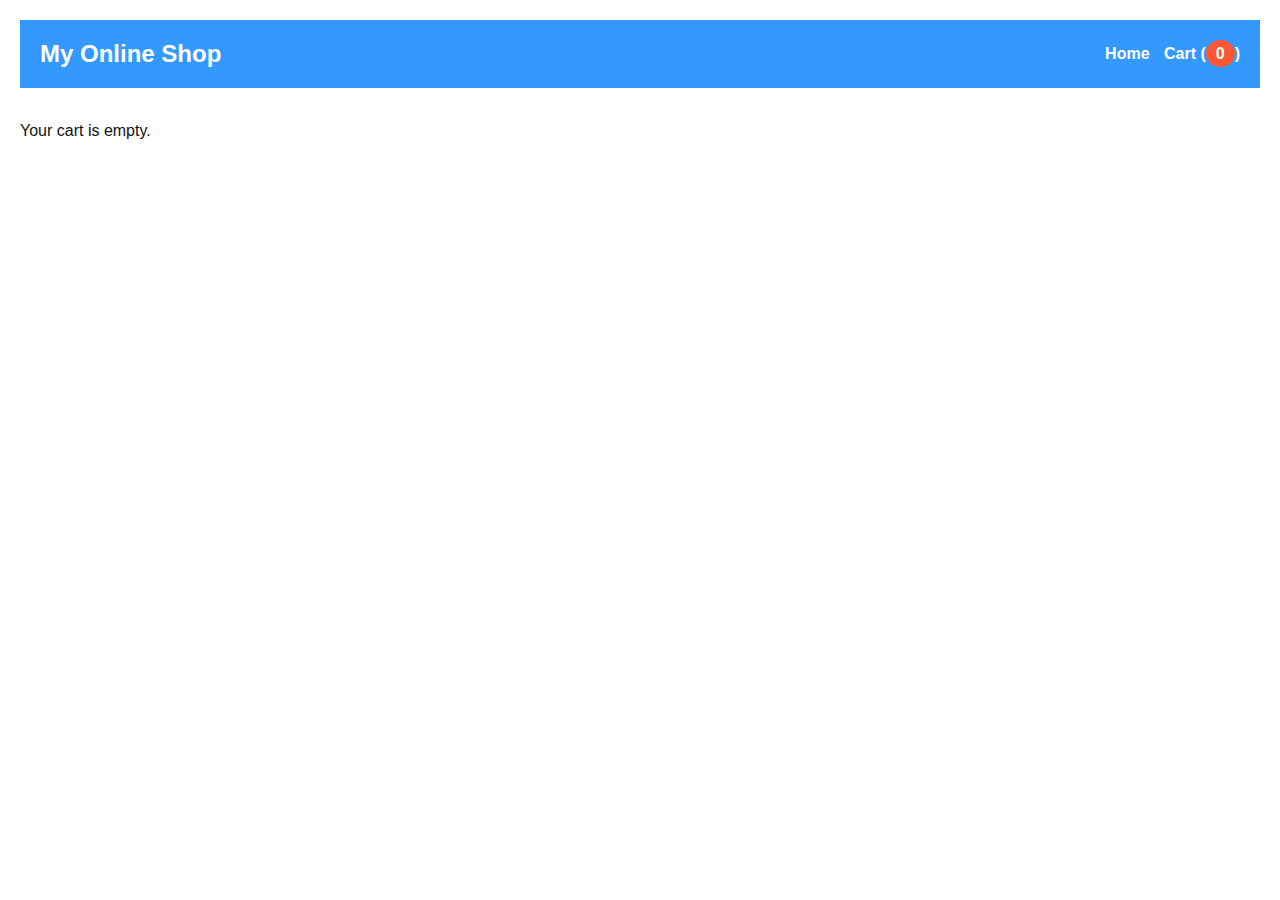
<file: cart.html>
<!DOCTYPE html>
<html lang="en">
<head>
  <meta charset="UTF-8">
  <meta name="viewport" content="width=device-width, initial-scale=1.0">
  <title>Shopping Cart</title>
  <link rel="stylesheet" href="style.css">
</head>
<body>

  <header>
    <h1>My Online Shop</h1>
    <nav>
      <a href="index.html">Home</a>
      <a href="cart.html">Cart (<span id="cart-count">0</span>)</a>
    </nav>
  </header>

  <main>
    <div id="cart-container">
      <!-- Example Cart Item -->
      <div class="cart-item">
        <h3>Red T-shirt</h3>
        <p>Price: $19.99</p>
        <p>Quantity: <span id="quantity-1">1</span></p>
        <button class="inc" data-id="1">+</button>
        <button class="dec" data-id="1">-</button>
        <button class="remove" data-id="1">Remove</button>
      </div>

      <!-- Add more cart items here as needed -->
      
      <div id="total-price">Total: $19.99</div>
    </div>
  </main>

  <script src="script.js"></script>
</body>
</html>
</file>
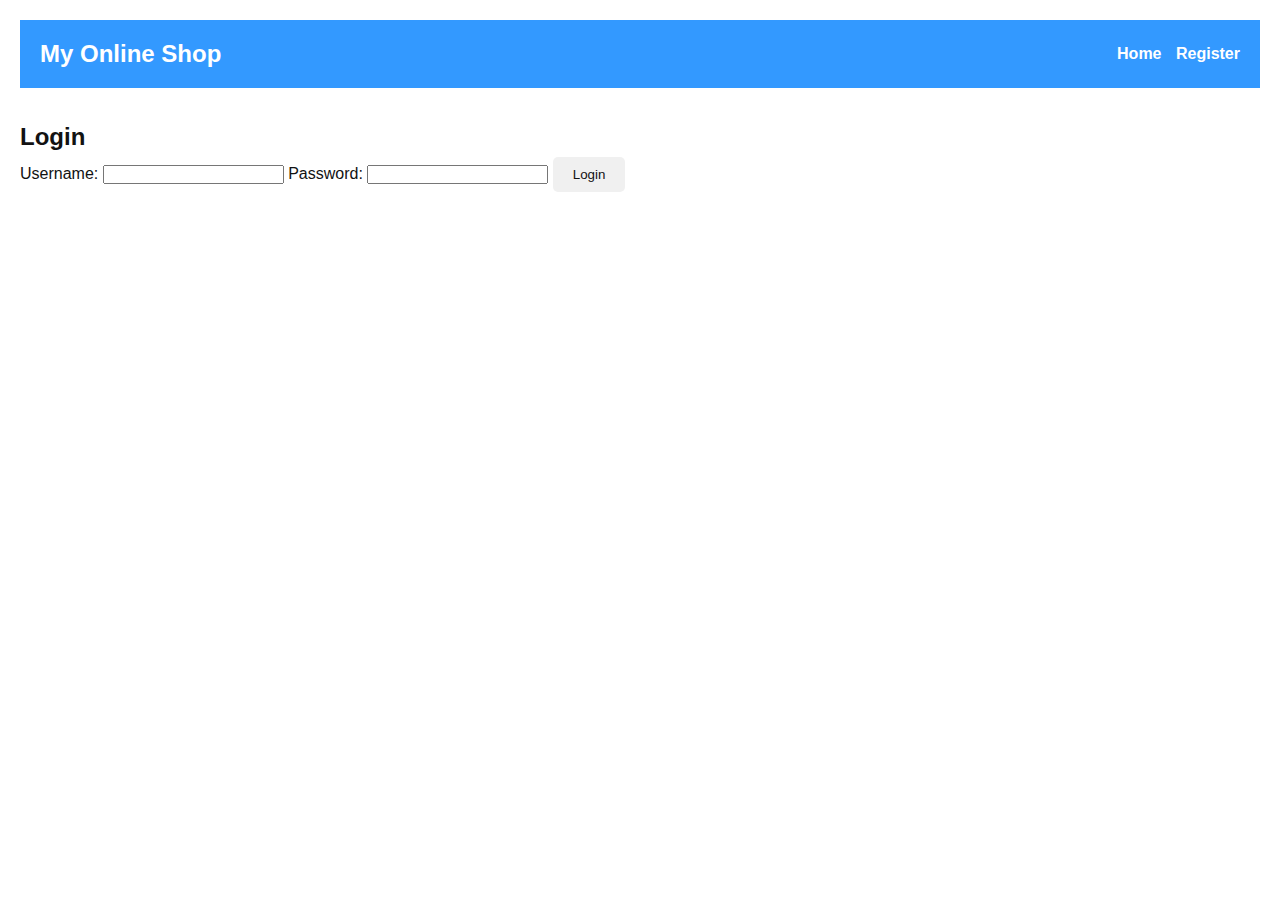
<file: login.html>
<!DOCTYPE html>
<html lang="en">
<head>
  <meta charset="UTF-8">
  <meta name="viewport" content="width=device-width, initial-scale=1.0">
  <title>Login - My Shop</title>
  <link rel="stylesheet" href="style.css">
</head>
<body>

  <header>
    <h1>My Online Shop</h1>
    <nav>
      <a href="index.html">Home</a>
      <a href="register.html">Register</a>
    </nav>
  </header>

  <main>
    <h2>Login</h2>
    <form id="login-form">
      <label for="login-username">Username:</label>
      <input type="text" id="login-username" required>

      <label for="login-password">Password:</label>
      <input type="password" id="login-password" required>

      <button type="submit">Login</button>
    </form>
  </main>

  <script src="script.js"></script>
</body>
</html>
</file>
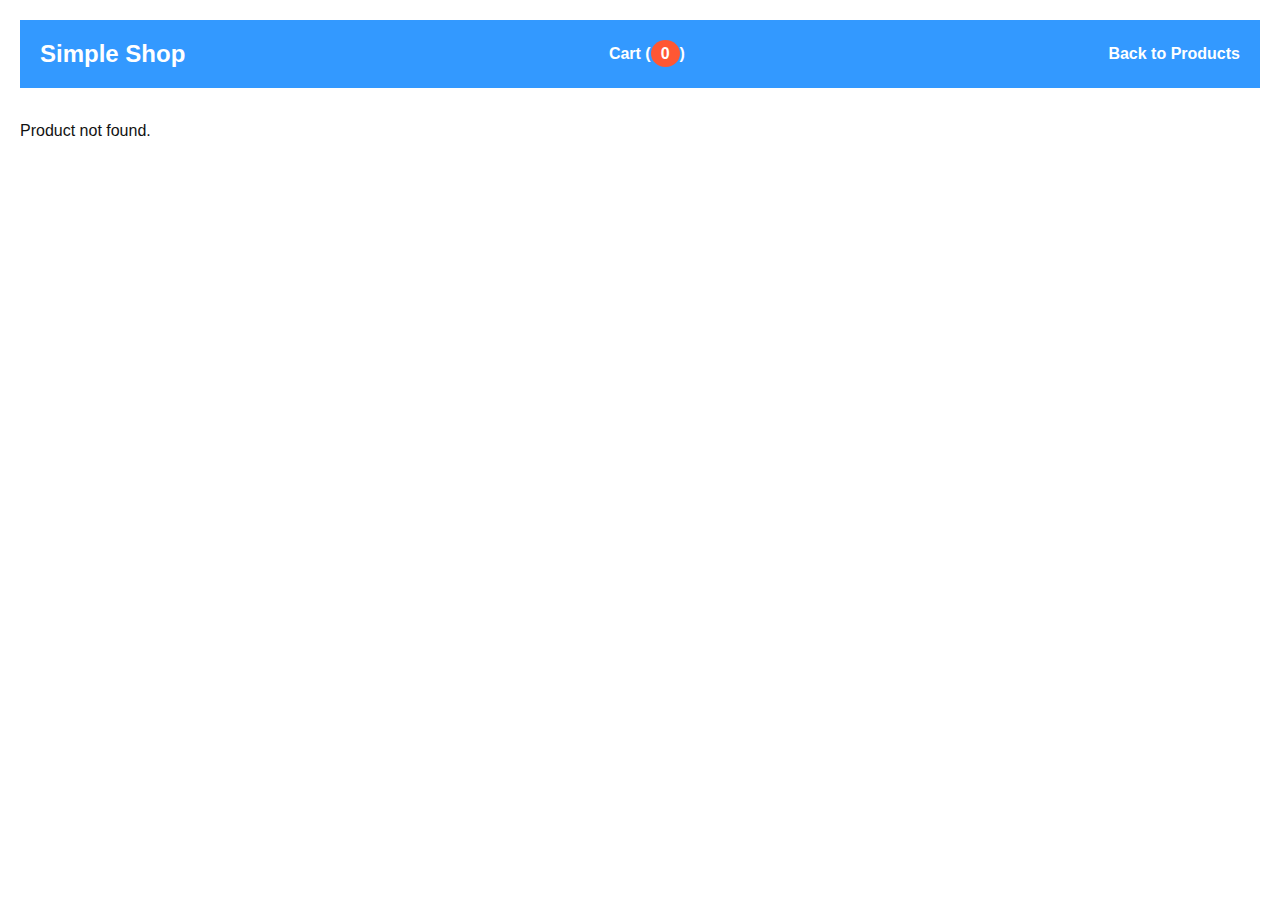
<file: product.html>
<!DOCTYPE html>
<html lang="en">
<head>
  <meta charset="UTF-8" />
  <meta name="viewport" content="width=device-width, initial-scale=1" />
  <title>Product Details</title>
  <link rel="stylesheet" href="style.css" />
</head>
<body>
  <header>
    <h1>Simple Shop</h1>
    <a href="cart.html">Cart (<span id="cart-count">0</span>)</a>
    <a href="index.html">Back to Products</a>
  </header>

  <main>
    <div id="product-details"></div>
  </main>

  <script src="products.js"></script>
  <script src="script.js"></script>
  <script>
    function getQueryParam(param) {
      const urlParams = new URLSearchParams(window.location.search);
      return urlParams.get(param);
    }

    const productId = getQueryParam('id');
    const product = products.find(p => p.id === productId);

    const detailsDiv = document.getElementById('product-details');

    if (product) {
      detailsDiv.innerHTML = `
        <h2>${product.name}</h2>
        <p>Price: $${product.price.toFixed(2)}</p>
        <p>${product.description}</p>
        <button id="add-to-cart">Add to Cart</button>
      `;

      document.getElementById('add-to-cart').addEventListener('click', () => {
        addToCart(product.id);
        updateCartCount();
        alert('Added to cart!');
      });
    } else {
      detailsDiv.innerHTML = '<p>Product not found.</p>';
    }

    updateCartCount();
  </script>
</body>
</html>
</file>
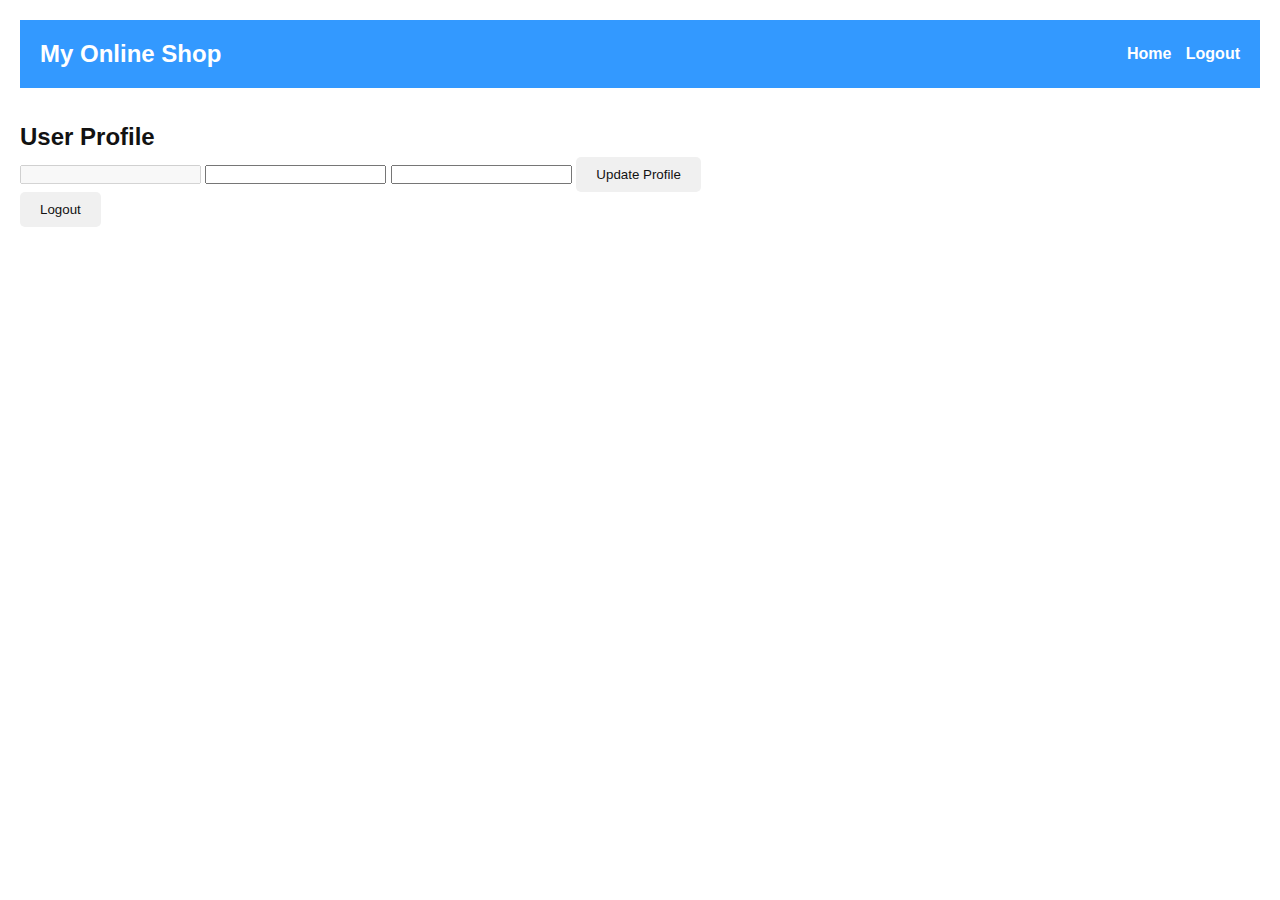
<file: profile.html>
<!DOCTYPE html>
<html lang="en">
<head>
  <meta charset="UTF-8">
  <meta name="viewport" content="width=device-width, initial-scale=1.0">
  <title>User Profile - My Shop</title>
  <link rel="stylesheet" href="style.css">
</head>
<body>

  <header>
    <h1>My Online Shop</h1>
    <nav>
      <a href="index.html">Home</a>
      <a href="logout.html">Logout</a>
    </nav>
  </header>

  <main>
    <h2>User Profile</h2>
    <form id="profile-form">
      <input type="text" id="profile-username" disabled>
      <input type="email" id="profile-email">
      <input type="password" id="profile-password">
      <button type="submit">Update Profile</button>
      </form>
      <button id="logout-button">Logout</button>
  </main>

  <script src="script.js"></script>
</body>
</html>
</file>
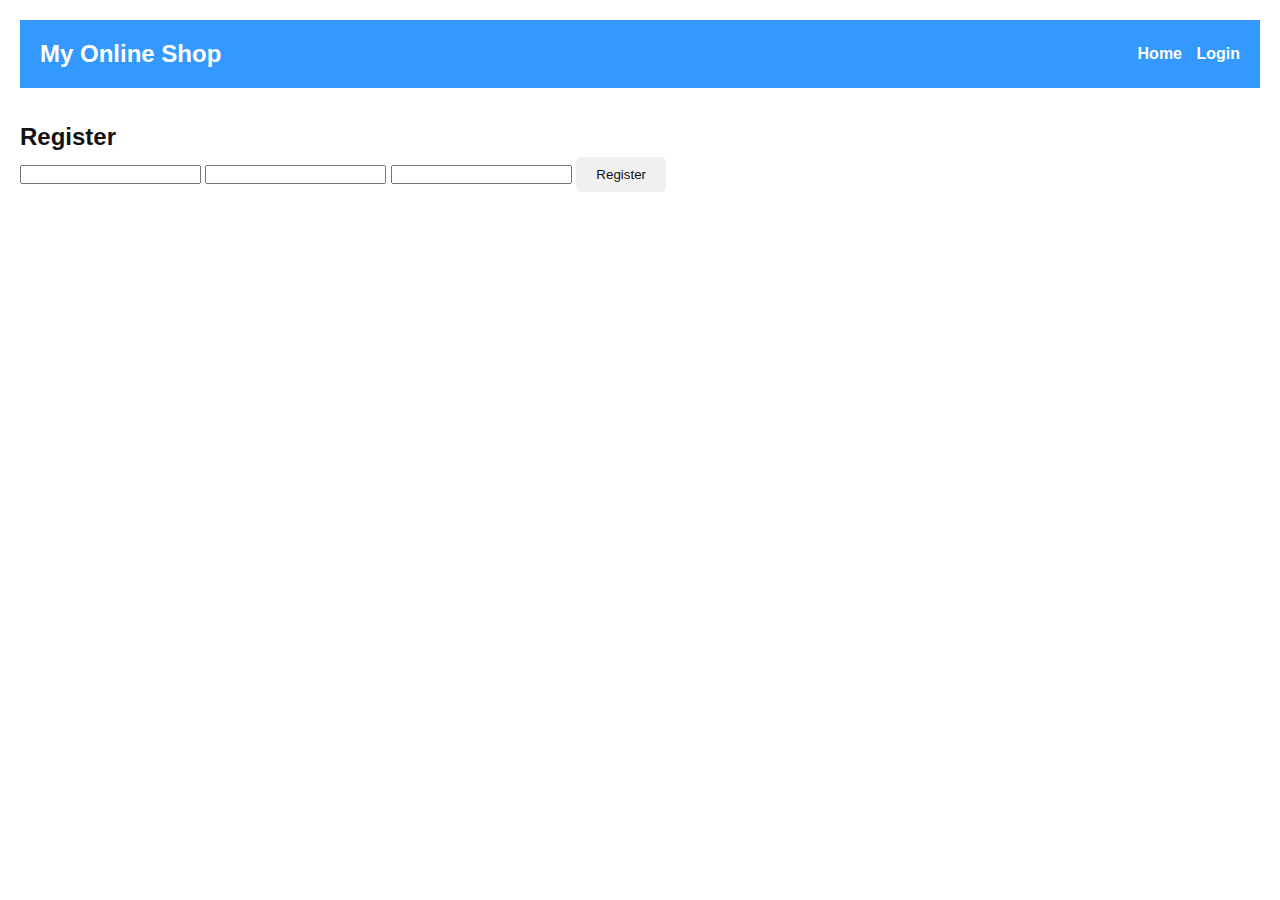
<file: register.html>
<!DOCTYPE html>
<html lang="en">
<head>
  <meta charset="UTF-8">
  <meta name="viewport" content="width=device-width, initial-scale=1.0">
  <title>Register - My Shop</title>
  <link rel="stylesheet" href="style.css">
</head>
<body>

  <header>
    <h1>My Online Shop</h1>
    <nav>
      <a href="index.html">Home</a>
      <a href="login.html">Login</a>
    </nav>
  </header>

  <main>
    <h2>Register</h2>
    <form id="register-form">
      <input type="text" id="username" required>
      <input type="email" id="email" required>
      <input type="password" id="password" required>
      <button type="submit">Register</button>
    </form>
  </main>

  <script src="script.js"></script>
</body>
</html>
</file>
<file: style.css>
/* Basic Reset */
* {
  margin: 0;
  padding: 0;
  box-sizing: border-box;
}

body {
  font-family: 'Arial', sans-serif;
  background-color: #f4f4f9;
  color: #333;
  line-height: 1.6;
  padding: 20px;
}

header {
  background-color: var(--link-color);
  color: white;
  padding: 15px 20px;
  display: flex;
  justify-content: space-between;
  align-items: center;
  position: sticky;
  top: 0;
  z-index: 1000;
}

header h1 {
  font-size: 24px;
}

header a {
  text-decoration: none;
  font-weight: bold;
  color: white;
  margin-left: 10px;
  font-size: 16px;
  transition: color 0.3s ease;
}

header a:hover {
  color: #ffeb3b;
}

main {
  margin-top: 30px;
}

/* Product Section */
#products-container {
  display: grid;
  grid-template-columns: repeat(auto-fill, minmax(250px, 1fr));
  gap: 20px;
}

.product {
  border-radius: 8px;
  box-shadow: 0 4px 6px rgba(0, 0, 0, 0.1);
  padding: 15px;
  text-align: center;
  transition: transform 0.3s ease;
  background-color: var(--item-color);     /* 👈 Light grey background */
}

.product:hover {
  transform: translateY(-5px);
  background-color: var(--hover-color);     /* 👈 Slightly darker on hover */
}

.product img {
  width: 100%;
  height: auto;
  border-radius: 8px;
}

.product h3 {
  font-size: 20px;
  margin-top: 10px;
}

.product p {
  color: var(--subtext-color);
  margin: 10px 0;
}

.product button {
  background-color: var(--link-color);
  color: white;
  padding: 10px 15px;
  border: none;
  border-radius: 5px;
  cursor: pointer;
  font-size: 14px;
  transition: background-color 0.3s ease;
}

.product button:hover {
  background-color: #0056b3;
}

#cart-count {
  font-size: 16px;
  background-color: #ff5733;
  padding: 5px 10px;
  border-radius: 50%;
  color: white;
}

/* Cart Page */
#cart-container {
  margin-top: 20px;
}

.cart-item {
  background-color: white;
  border-radius: 8px;
  padding: 15px;
  margin-bottom: 10px;
  box-shadow: 0 4px 6px rgba(0, 0, 0, 0.1);
}

.cart-item h3 {
  font-size: 18px;
  margin-bottom: 5px;
}

.cart-item p {
  margin: 5px 0;
}

.cart-item button {
  background-color: #ff5733;
  color: white;
  padding: 8px 12px;
  border: none;
  border-radius: 5px;
  cursor: pointer;
  font-size: 14px;
  transition: background-color 0.3s ease;
}

.cart-item button:hover {
  background-color: #cc4528;
}

.cart-item .inc, .cart-item .dec {
  background-color: #007bff;
  padding: 5px 10px;
  border-radius: 5px;
}

.cart-item .inc:hover, .cart-item .dec:hover {
  background-color: #0056b3;
}

/* Total Price */
#total-price {
  font-size: 20px;
  margin-top: 20px;
  font-weight: bold;
}

/* Mobile Responsiveness */
@media (max-width: 768px) {
  header {
    flex-direction: column;
    text-align: center;
  }

  #products-container {
    grid-template-columns: 1fr 1fr;
  }

  .product {
    text-align: left;
  }
}



/* Light theme */
:root {
  --bg-color: #ffffff;
  --text-color: #121212;
  --link-color: #3399ff;
  --button-bg: #f0f0f0;
  --button-text: #121212;
  --item-color: #d6d6d6;
  --hover-color: #cccccc;
  --subtext-color: #737373;
}

/* Dark theme */
[data-theme="dark"] {
  --bg-color: #121212;
  --text-color: #dedede;
  --link-color: #3399ff;
  --button-bg: #333333;
  --button-text: #ffffff;
  --item-color: #666666;
  --hover-color: #808080;
  --subtext-color: #dbdbdb;
}


/* Apply variables site-wide */
body {
  background-color: var(--bg-color);
  color: var(--text-color);
  font-family: Arial, sans-serif;
  transition: background-color 0.3s ease, color 0.3s ease;
}

a {
  color: var(--primary-color);
}

button {
  background-color: var(--button-bg);
  color: var(--button-text);
  border: none;
  padding: 10px 20px;
  cursor: pointer;
  border-radius: 5px;
  transition: background-color 0.3s ease;
}

button:hover {
  background-color: var(--primary-color);
  color: #bababa;
}
</file>
